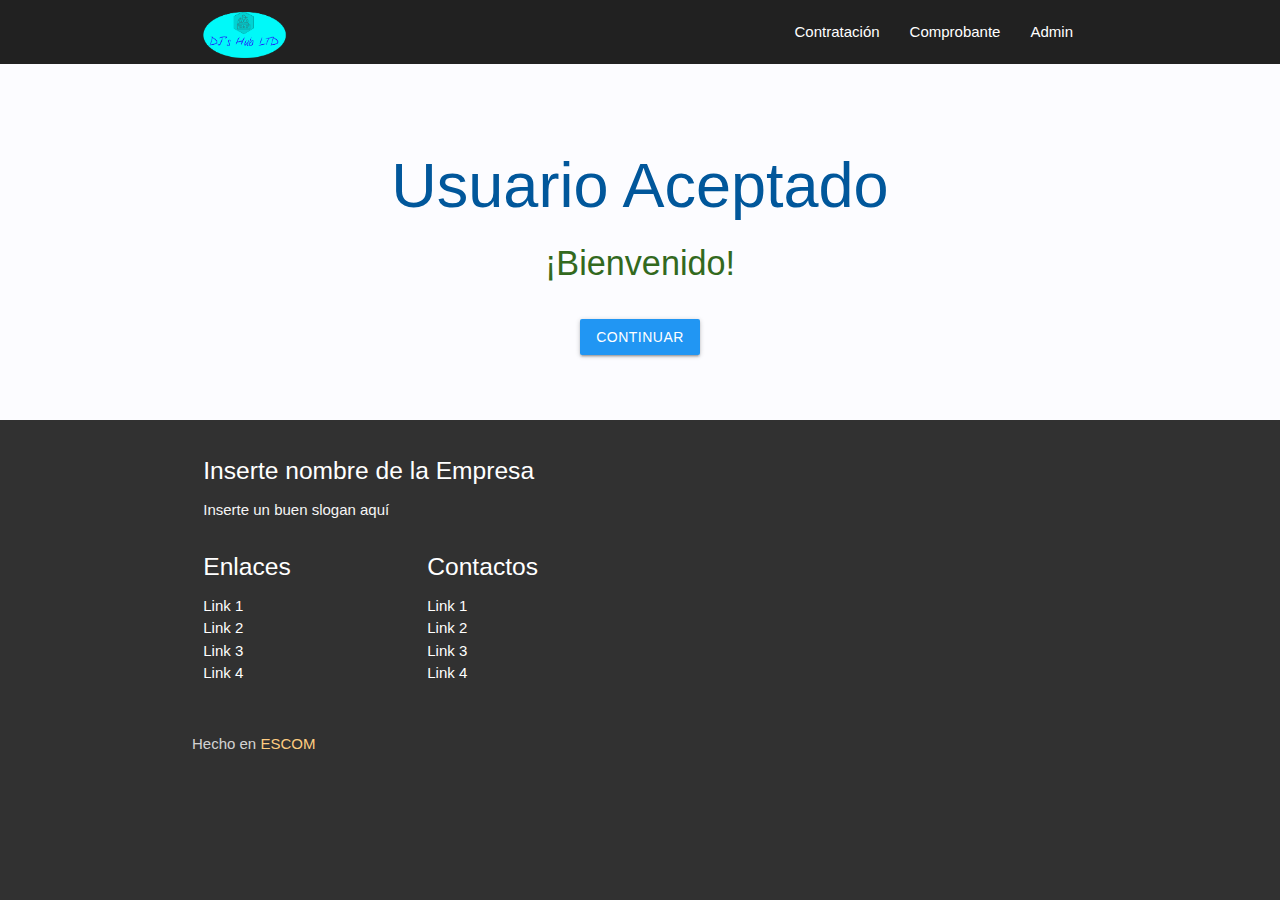
<file: AceptaAdmin.html>
<!DOCTYPE html>
<html lang="en">
<head>
  <meta http-equiv="Content-Type" content="text/html; charset=UTF-8"/>
  <meta name="viewport" content="width=device-width, initial-scale=1, maximum-scale=1.0"/>
  <title>Contratación Exitosa</title>

  <!-- CSS  -->
  <link href="https://fonts.googleapis.com/icon?family=Material+Icons" rel="stylesheet">
  <link href="css/materialize.css" type="text/css" rel="stylesheet" media="screen,projection"/>
  <link href="css/style.css" type="text/css" rel="stylesheet" media="screen,projection"/>
</head>
<body class="grey darken-fondo2">
  <nav class="grey darken-4" role="navigation">
    <div class="nav-wrapper container"><a id="logo-container" href="index.html" class="brand-logo"><img src="imgs/logoP4.png"  id="logoP"></a>
      <ul class="right hide-on-med-and-down">
        <li><a href="contratacion.html">Contratación</a></li>
        <li><a href="comprobante.html">Comprobante</a></li>
        <li><a href="admin.html">Admin</a></li>
        
      </ul>
      
      <ul id="nav-mobile" class="sidenav">
        <li><a href="contratacion.html">Contratación</a></li>
        <li><a href="comprobante.html">Comprobante</a></li>
        <li><a href="admin.html">Admin</a></li>
      </ul>
      <a href="#" data-target="nav-mobile" class="sidenav-trigger"><i class="material-icons">menu</i></a>
    </div>
  </nav>
  <div class="grey darken-vacio">

    <div class="container">
      <div class="row center">
          <br><br>
          <h1 class="header center light-blue-text text-darken-4">Usuario Aceptado</h1>
          <h4 class="header center light-green-text text-darken-4">¡Bienvenido!</h4>
          <br>
          <a id = "botonGenerarPDF" onclick="muestraEvento()" class=" waves-light btn blue">Continuar</a>
      </div>
    </div>

    <br>
    <br>
  </div>
  <footer class="page-footer grey darken-fondo2">
    <div class="container">
      <div class="row">
        <div class="col l12">
          <h5 class="white-text">Inserte nombre de la Empresa</h5>
          <p class="grey-text text-lighten-4">Inserte un buen slogan aquí</p>


        </div>
        <div class="col l3 s12">
          <h5 class="white-text"> Enlaces</h5>
          <ul>
            <li><a class="white-text" href="#!">Link 1</a></li>
            <li><a class="white-text" href="#!">Link 2</a></li>
            <li><a class="white-text" href="#!">Link 3</a></li>
            <li><a class="white-text" href="#!">Link 4</a></li>
          </ul>
        </div>
        <div class="col l3 s12">
          <h5 class="white-text">Contactos</h5>
          <ul>
            <li><a class="white-text" href="#!">Link 1</a></li>
            <li><a class="white-text" href="#!">Link 2</a></li>
            <li><a class="white-text" href="#!">Link 3</a></li>
            <li><a class="white-text" href="#!">Link 4</a></li>
          </ul>
        </div>
      </div>
    </div>
    <div class="footer-copyright">
      <div class="container">
      Hecho en <a class="orange-text text-lighten-3" href="https://escom.ipn.mx">ESCOM</a>
      </div>
    </div>
  </footer>


  <!--  Scripts-->
  <script src="https://code.jquery.com/jquery-2.1.1.min.js"></script>
  <script src="js/materialize.js"></script>
  <script src="js/init.js"></script>
  <script src="js/contratacion.js"></script>

  </body>
</html>
</file>
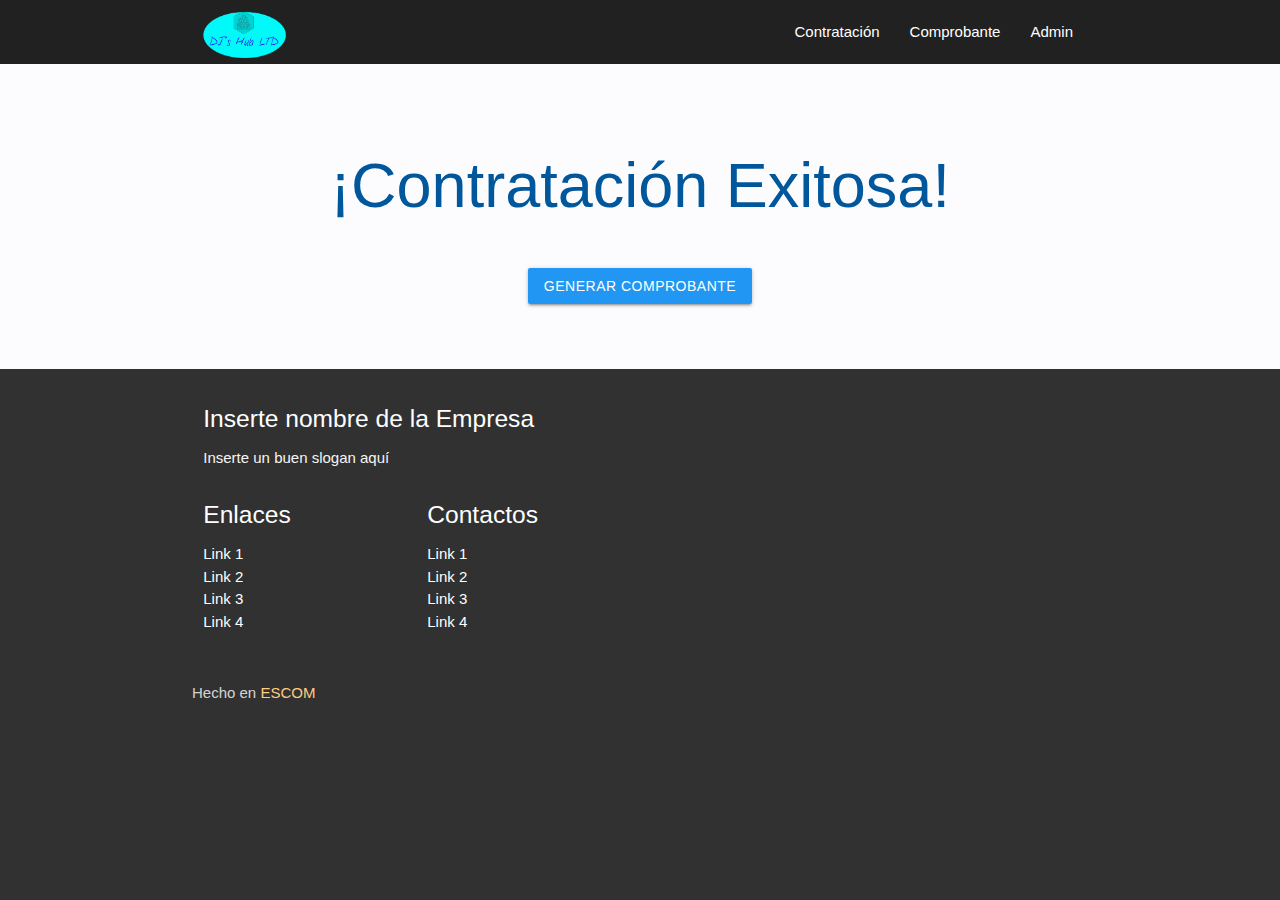
<file: AceptaCont.html>
<!DOCTYPE html>
<html lang="en">
<head>
  <meta http-equiv="Content-Type" content="text/html; charset=UTF-8"/>
  <meta name="viewport" content="width=device-width, initial-scale=1, maximum-scale=1.0"/>
  <title>Contratación Exitosa</title>

  <!-- CSS  -->
  <link href="https://fonts.googleapis.com/icon?family=Material+Icons" rel="stylesheet">
  <link href="css/materialize.css" type="text/css" rel="stylesheet" media="screen,projection"/>
  <link href="css/style.css" type="text/css" rel="stylesheet" media="screen,projection"/>
</head>
<body class="grey darken-fondo2">
  <nav class="grey darken-4" role="navigation">
    <div class="nav-wrapper container"><a id="logo-container" href="index.html" class="brand-logo"><img src="imgs/logoP4.png"  id="logoP"></a>
      <ul class="right hide-on-med-and-down">
        <li><a href="contratacion.html">Contratación</a></li>
        <li><a href="comprobante.html">Comprobante</a></li>
        <li><a href="admin.html">Admin</a></li>
        
      </ul>
      
      <ul id="nav-mobile" class="sidenav">
        <li><a href="contratacion.html">Contratación</a></li>
        <li><a href="comprobante.html">Comprobante</a></li>
        <li><a href="admin.html">Admin</a></li>
      </ul>
      <a href="#" data-target="nav-mobile" class="sidenav-trigger"><i class="material-icons">menu</i></a>
    </div>
  </nav>
  <div class="grey darken-vacio">

    <div class="container">
      <div class="row center">
          <br><br>
          <h1 class="header center light-blue-text text-darken-4">¡Contratación Exitosa!</h1>
          <br>
          <a id = "botonGenerarPDF" onclick="muestraEvento()" class=" waves-light btn blue">Generar Comprobante</a>
      </div>
    </div>

    <br>
    <br>
  </div>
  <footer class="page-footer grey darken-fondo2">
    <div class="container">
      <div class="row">
        <div class="col l12">
          <h5 class="white-text">Inserte nombre de la Empresa</h5>
          <p class="grey-text text-lighten-4">Inserte un buen slogan aquí</p>


        </div>
        <div class="col l3 s12">
          <h5 class="white-text"> Enlaces</h5>
          <ul>
            <li><a class="white-text" href="#!">Link 1</a></li>
            <li><a class="white-text" href="#!">Link 2</a></li>
            <li><a class="white-text" href="#!">Link 3</a></li>
            <li><a class="white-text" href="#!">Link 4</a></li>
          </ul>
        </div>
        <div class="col l3 s12">
          <h5 class="white-text">Contactos</h5>
          <ul>
            <li><a class="white-text" href="#!">Link 1</a></li>
            <li><a class="white-text" href="#!">Link 2</a></li>
            <li><a class="white-text" href="#!">Link 3</a></li>
            <li><a class="white-text" href="#!">Link 4</a></li>
          </ul>
        </div>
      </div>
    </div>
    <div class="footer-copyright">
      <div class="container">
      Hecho en <a class="orange-text text-lighten-3" href="https://escom.ipn.mx">ESCOM</a>
      </div>
    </div>
  </footer>


  <!--  Scripts-->
  <script src="https://code.jquery.com/jquery-2.1.1.min.js"></script>
  <script src="js/materialize.js"></script>
  <script src="js/init.js"></script>
  <script src="js/contratacion.js"></script>

  </body>
</html>
</file>
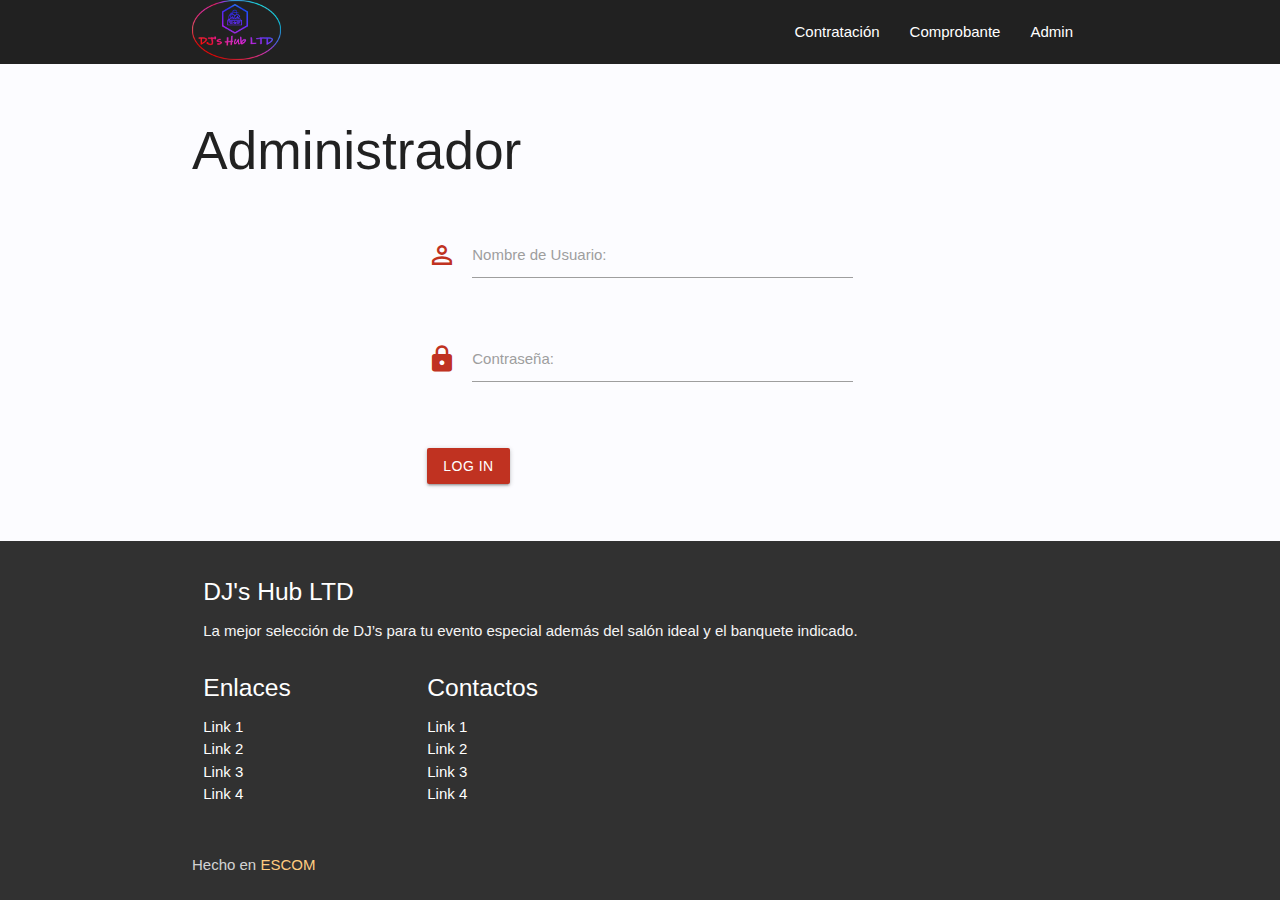
<file: admin.html>
<!DOCTYPE html>
<html lang="en">
<head>
  <meta http-equiv="Content-Type" content="text/html; charset=UTF-8"/>
  <meta name="viewport" content="width=device-width, initial-scale=1, maximum-scale=1.0"/>
  <title>Contratación</title>

  <!-- CSS  -->
  <link href="https://fonts.googleapis.com/icon?family=Material+Icons" rel="stylesheet">
  <link href="css/materialize.css" type="text/css" rel="stylesheet" media="screen,projection"/>
  <link href="css/style.css" type="text/css" rel="stylesheet" media="screen,projection"/>
</head>
<body class="grey darken-fondo2">
  <nav class="grey darken-4" role="navigation">
    <div class="nav-wrapper container"><a id="logo-container" href="index.html" class="brand-logo"><img src="imgs/logo_FINAL.png"  id="logoP"></a>
      <ul class="right hide-on-med-and-down">
        <li><a href="contratacion.html">Contratación</a></li>
        <li><a href="comprobante.html">Comprobante</a></li>
        <li><a href="admin.html">Admin</a></li>
        
      </ul>
      
      <ul id="nav-mobile" class="sidenav">
        <li><a href="contratacion.html">Contratación</a></li>
        <li><a href="comprobante.html">Comprobante</a></li>
        <li><a href="admin.html">Admin</a></li>
      </ul>
      <a href="#" data-target="nav-mobile" class="sidenav-trigger"><i class="material-icons">menu</i></a>
    </div>
  </nav>
  <div class="grey darken-vacio">
    <br>
    <form>
      
      <div style="display:block" class ="container" id="contenedorLogin">
        
        <h2>Administrador</h2>
        <div class = "section">

          <div class="row">
              <div class="input-field col l6 m12 s12 offset-l3"> 
                <i class="material-icons prefix orangeengine-text">perm_identity</i>
                <input id="username" type="text">
                <label for="username">Nombre de Usuario: </label>
              </div>
          </div>

          <div class="row">
              <div class="input-field col l6 m12 s12 offset-l3"> 
                <i class="material-icons prefix orangeengine-text">lock</i>
                <input id="password" type="password">
                <label for="password">Contraseña: </label>
              </div>
          </div>

          <div class="row">
              <div class="col l6 m12 s12 offset-l3"> 
                  <br>
                  <a id = "botonLogIn2" onclick="muestraContacto()" class="waves-effect waves-light btn">Log In</a>
              </div>
          </div>

        </div>
      </div>
      
    </form>
    <br>
  </div>
  <footer class="page-footer grey darken-fondo2">
    <div class="container">
      <div class="row">
        <div class="col l12">
          <h5 class="white-text">DJ's Hub LTD</h5>
          <p class="grey-text text-lighten-4">La mejor selección de DJ’s para tu evento especial además del salón ideal y el banquete indicado.</p>


        </div>
        <div class="col l3 s12">
          <h5 class="white-text"> Enlaces</h5>
          <ul>
            <li><a class="white-text" href="#!">Link 1</a></li>
            <li><a class="white-text" href="#!">Link 2</a></li>
            <li><a class="white-text" href="#!">Link 3</a></li>
            <li><a class="white-text" href="#!">Link 4</a></li>
          </ul>
        </div>
        <div class="col l3 s12">
          <h5 class="white-text">Contactos</h5>
          <ul>
            <li><a class="white-text" href="#!">Link 1</a></li>
            <li><a class="white-text" href="#!">Link 2</a></li>
            <li><a class="white-text" href="#!">Link 3</a></li>
            <li><a class="white-text" href="#!">Link 4</a></li>
          </ul>
        </div>
      </div>
    </div>
    <div class="footer-copyright">
      <div class="container">
      Hecho en <a class="orange-text text-lighten-3" href="https://escom.ipn.mx">ESCOM</a>
      </div>
    </div>
  </footer>


  <!--  Scripts-->
  <script src="https://code.jquery.com/jquery-2.1.1.min.js"></script>
  <script src="js/materialize.js"></script>
  <script src="js/init.js"></script>
  <script src="js/contratacion.js"></script>

  </body>
</html>
</file>
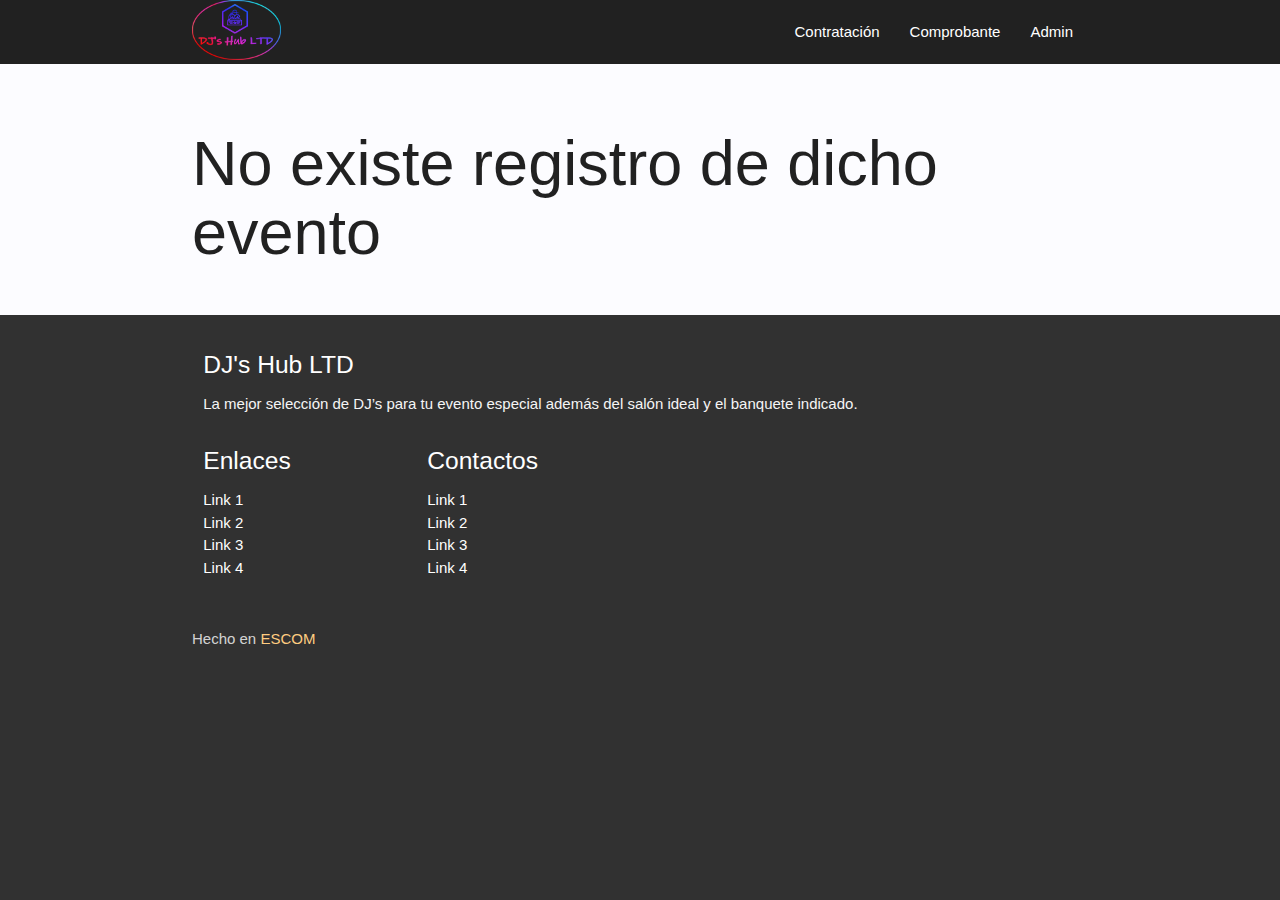
<file: fallido.html>
<!DOCTYPE html>
<html lang="en">
<head>
  <meta http-equiv="Content-Type" content="text/html; charset=UTF-8"/>
  <meta name="viewport" content="width=device-width, initial-scale=1, maximum-scale=1.0"/>
  <title>Contratación</title>

  <!-- CSS  -->
  <link href="https://fonts.googleapis.com/icon?family=Material+Icons" rel="stylesheet">
  <link href="css/materialize.css" type="text/css" rel="stylesheet" media="screen,projection"/>
  <link href="css/style.css" type="text/css" rel="stylesheet" media="screen,projection"/>
</head>
<body class="grey darken-fondo2">
  <nav class="grey darken-4" role="navigation">
    <div class="nav-wrapper container"><a id="logo-container" href="index.html" class="brand-logo"><img src="imgs/logo_FINAL.png"  id="logoP"></a>
      <ul class="right hide-on-med-and-down">
        <li><a href="contratacion.html">Contratación</a></li>
        <li><a href="comprobante.html">Comprobante</a></li>
        <li><a href="admin.html">Admin</a></li>
        
      </ul>
      
      <ul id="nav-mobile" class="sidenav">
        <li><a href="contratacion.html">Contratación</a></li>
        <li><a href="comprobante.html">Comprobante</a></li>
        <li><a href="admin.html">Admin</a></li>
      </ul>
      <a href="#" data-target="nav-mobile" class="sidenav-trigger"><i class="material-icons">menu</i></a>
    </div>
  </nav>
  <div class="grey darken-vacio">
    <br>
    <div class="container">
        <h1>No existe registro de dicho evento</h1>
    </div>
    <br>
  </div>
  <footer class="page-footer grey darken-fondo2">
    <div class="container">
      <div class="row">
        <div class="col l12">
          <h5 class="white-text">DJ's Hub LTD</h5>
          <p class="grey-text text-lighten-4">La mejor selección de DJ’s para tu evento especial además del salón ideal y el banquete indicado.</p>


        </div>
        <div class="col l3 s12">
          <h5 class="white-text"> Enlaces</h5>
          <ul>
            <li><a class="white-text" href="#!">Link 1</a></li>
            <li><a class="white-text" href="#!">Link 2</a></li>
            <li><a class="white-text" href="#!">Link 3</a></li>
            <li><a class="white-text" href="#!">Link 4</a></li>
          </ul>
        </div>
        <div class="col l3 s12">
          <h5 class="white-text">Contactos</h5>
          <ul>
            <li><a class="white-text" href="#!">Link 1</a></li>
            <li><a class="white-text" href="#!">Link 2</a></li>
            <li><a class="white-text" href="#!">Link 3</a></li>
            <li><a class="white-text" href="#!">Link 4</a></li>
          </ul>
        </div>
      </div>
    </div>
    <div class="footer-copyright">
      <div class="container">
      Hecho en <a class="orange-text text-lighten-3" href="https://escom.ipn.mx">ESCOM</a>
      </div>
    </div>
  </footer>


  <!--  Scripts-->
  <script src="https://code.jquery.com/jquery-2.1.1.min.js"></script>
  <script src="js/materialize.js"></script>
  <script src="js/init.js"></script>
  <script src="js/contratacion.js"></script>

  </body>
</html>
</file>
<file: css/style.css>
/* Custom Stylesheet */
/**
 * Use this file to override Materialize files so you can update
 * the core Materialize files in the future
 *
 * Made By MaterializeCSS.com
 */

.icon-block {
  padding: 0 15px;
}
.icon-block .material-icons {
	font-size: inherit;
}
.redondeado{
  padding:0px 10px 10px 10px;
  border-radius:25px;
  color:hsl(53,95%,50%);
}

#logoP{
  height: 60px;
  border: 2px;
}

.DJs{
  display: flex;
  width: 100%;
  height: auto;
}

.DJcatalogo{
  width: 0px;
  flex-grow: 1;
  object-fit: cover;
  opacity: .8;
  transition: .5 ease;
}

.DJcatalogo:hover{
  cursor: crosshair;
  width: 20%;
  opacity: 1;
  filter: contrast(120%);
}

.salones{
  width: 100%;
  
}

.pInicio{
  text-align: center;
  font-size: 120%;
}




#menuComidas{
  font-family: sans-serif;
  margin: auto;
  background-color: white;
  max-width: 800px;
  width: 100%;
  padding: 30px;
  box-sizing: border-box;
}

#menuComidas>ul,
li {
  padding: 0;
  margin: 0;
  list-style: none;
}

#menuComidas>ul.slider {
  position: relative;
  max-width: 800px;
  width: 100%;
  height: 300px;
}

#menuComidas>ul.slider h1 {
  position: absolute;
  background-color: rgba(255, 255, 255, 0.6);
  padding: 10px;
  left: 50%;
  top: 100px;
  transform: translate(-50%, -50%);
  text-align: center;
}

#menuComidas>ul.slider li {
  position: absolute;
  left: 0px;
  top: 0px;
  opacity: 0;
  width: inherit;
  height: inherit;
  transition: opacity .5s;
  background: #fff;
}

#menuComidas>ul.slider li img {
  width: 100%;
  height: 300px;
  object-fit: cover;
}

#menuComidas>ul.slider li:first-child {
  opacity: 1;

}

#menuComidas>ul.slider li:target {
  opacity: 1;

}

#menuComidas>.menu {
  text-align: center;
  margin: 20px;
}

#menuComidas>.menu li {
  display: inline-block;
  text-align: center;
}

#menuComidas>.menu li a {
  display: inline-block;
  color: white;
  text-decoration: none;
  background-color: grey;
  padding: 10px;
  width: 20px;
  height: 20px;
  font-size: 20px;
  border-radius: 100%;
}
.estiloMenus{
  border-radius: 20px;
  margin-bottom: 30px;
}

.containerModificar{
  justify-content: center;
  align-items: center;
  text-align: center;
  font-size: 20px;
}
</file>
